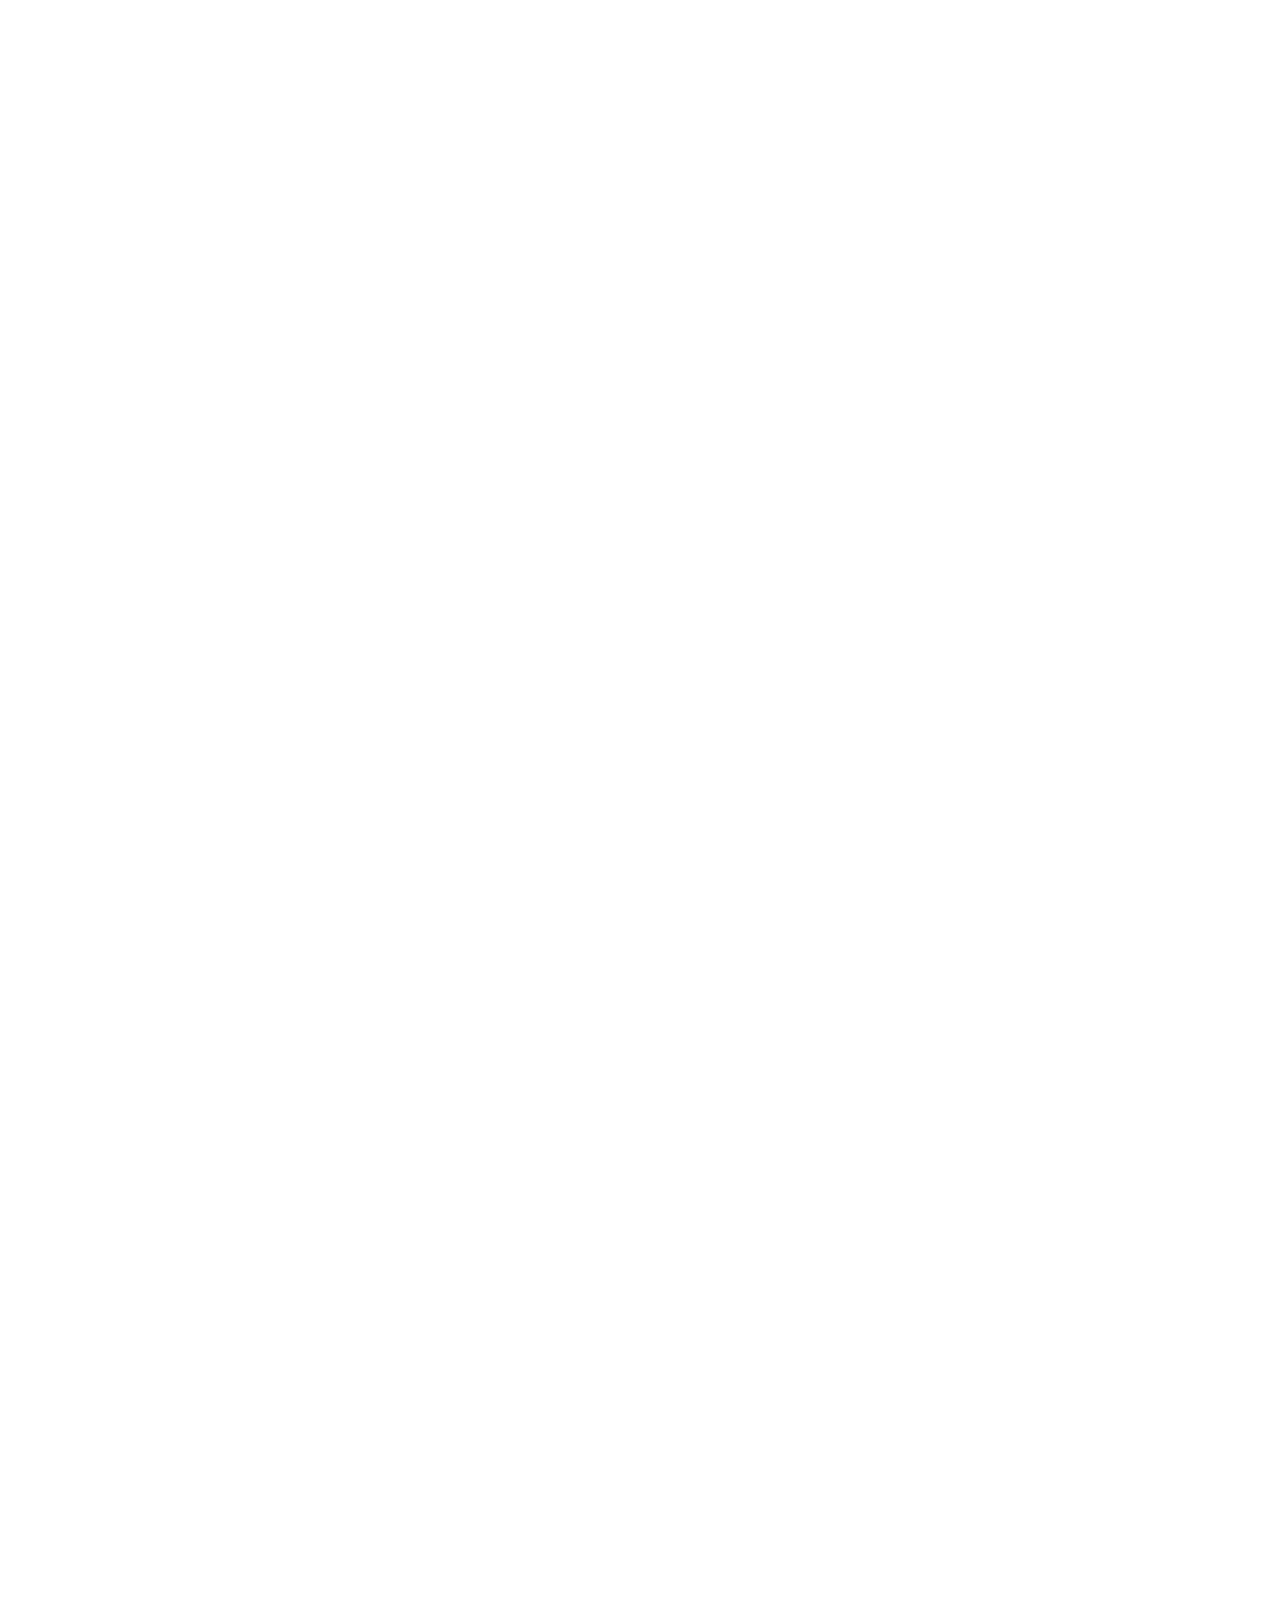
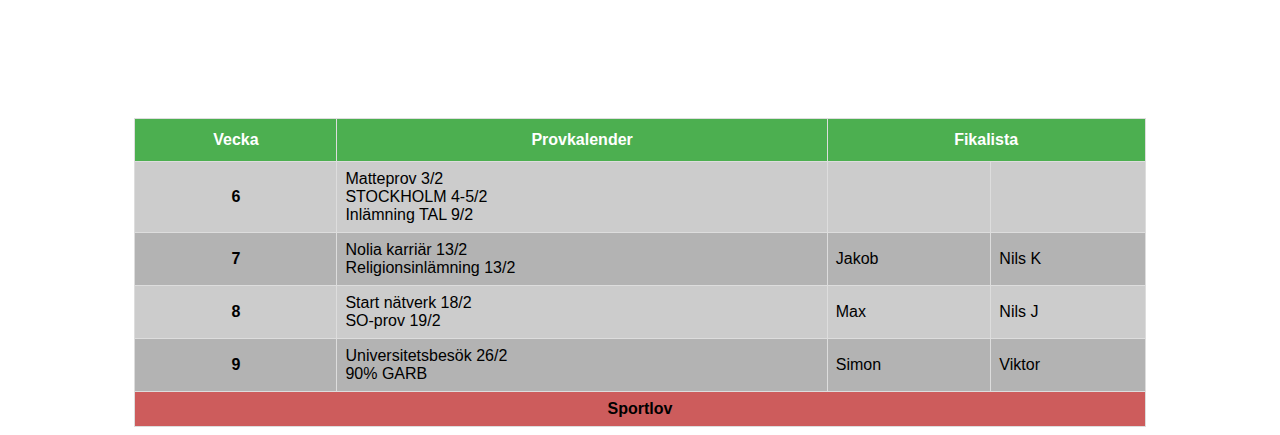
<file: index.html>
<!DOCTYPE html>
<html>
    <head>
        <meta charset="utf-8">
        <title>P-Schema</title>
        <link rel="stylesheet" href="style.css">
    </head>
    <body>
        <!-- Embedded schema -->
        
        <div class="parent" id="schema-div">
            <iframe id="schema" scrolling="no" frameborder="0" src="https://web.skola24.se/timetable/timetable-viewer/umea-admin.skola24.se/Dragonskolan/signatures/cj6VBPvI8KN8O7TzCc-PeIg1uLkedCwpSH5J5I8KwtSACREmPW6omrXnU1UDd5129hjvhKDxtEUO1B7BawAEjdGOjLHeVaxnod3N0tIh5-C1APozGDm2jZmOOstvmMsF/">
            </iframe>
        </div>

        <!-- Rss flöde matkalender -->
	    <div class="parent" id="mat-div">
            <iframe id="mat" frameborder="0" class="rssdog" src="https://www.rssdog.com/index.php?url=https%3A%2F%2Fskolmaten.se%2Fdragonskolan%2Frss%2Fweeks%2F&mode=html&showonly=&maxitems=0&showdescs=1&desctrim=0&descmax=0&tabwidth=100%25&linktarget=_blank&textsize=x-large&bordercol=%23d4d0c8&headbgcol=%231C99FF&headtxtcol=%23ffffff&titlebgcol=%23f1eded&titletxtcol=%23000000&itembgcol=%23ffffff&itemtxtcol=%23000000&ctl=0">
            </iframe>
        </div>
        

        <!--
        <script id="rss-script" src="//rss.bloople.net/?url=https%3A%2F%2Fskolmaten.se%2Fdragonskolan%2Frss%2Fweeks%2F&showtitle=false&type=js"></script>
        -->
    
        <!--
        <h3>Matschema = ded</h3>
        -->
        
            <table id="infolista">
              <tr>
                <th>Vecka</th>
                <th>Provkalender</th>
		<th colspan="2">Fikalista</th>
	      <tr> 
		

	<!--
              <tr>
                <td colspan="4" class="lov">Sportlov</td>  
              </tr>
	-->
<!--
              <tr>
                <td>2</td>
                <td>Religionsupgift 10/1</td>
                <td>Max</td>
                <td>Nils J</td>
              </tr>
              <tr>
                <td>3</td>
                <td>Talanalys 13/1</td>
                <td>Alfred</td>
                <td>Elias J</td>
              </tr>
              <tr>
                <td>4</td>
                <td></td>
                <td>Simon</td>
                <td>Viktor</td>
              </tr>
              <tr>
                <td>5</td>
                <td></td>
                <td>Albin</td>
                <td>Gustav</td>
              </tr>
-->
              <tr>
                <td>6</td>
                <td>Matteprov 3/2 <br/>STOCKHOLM 4-5/2 <br/>Inlämning TAL 9/2</td>
                <td></td>
                <td></td>
              </tr>
              <tr>
                <td>7</td>
                <td>Nolia karriär 13/2 <br/>Religionsinlämning 13/2</td>
                <td>Jakob</td>
                <td>Nils K</td>
              </tr>
              <tr>
                <td>8</td>
                <td>Start nätverk 18/2 <br/>SO-prov 19/2</td>
                <td>Max</td>
                <td>Nils J</td>
              </tr>
	      <tr>
                <td>9</td>
		<td>Universitetsbesök 26/2 <br/>90% GARB</td>
		<td>Simon</td>
		<td>Viktor</td>
              </tr>
	      <tr>
                <td colspan="4" class="lov">Sportlov</td>
	      </tr> 
        </table>
    </body>
</html>
</file>
<file: style.css>
.parent {
    width: 100%;
    position: relative;
}

#schema-div {
    height: 140vh;
}

#schema {
    position: relative;
    width: 100%;
    height: 100%;
    margin-top: -80px;
}

/* ändrar beroende på skärm */
@media only screen and (min-width: 1000px){
    #schema-div {
        margin-bottom: -30vh;
    }
    
    #mat-div {
        height: 80vh;
    }
}

@media only screen and (max-width: 999px){
    #schema-div {
        margin-bottom: -50vh;
    }
    
    #mat-div {
        height: 30vh;
    }
}

#mat {
    width: 100%;
    height: 100%;
    position: relative;
}

#rss-script {
    position: relative;
}

.feed-item-title {
    color: red; 
}


/* infolistan */

#infolista {
  font-family: "Trebuchet MS", Arial, Helvetica, sans-serif;
  border-collapse: collapse;
  width: 80%;
  margin-left: 10%;
  position: relative;
  z-index: 2;
}

#infolista td, #infolista th {
  border: 1px solid #ddd;
  padding: 8px;
}

#infolista tr {
    background-color: #CCCCCC;
}

#infolista tr:nth-child(even){
    background-color: #B3B3B3;
}

#infolista tbody>tr>:nth-child(1){
    text-align: center;
    font-weight: bold;
}

#infolista tr:hover {
    background-color: #ddd;
}

#infolista td:nth-child(1){
    width:  20%;
    font-weight: bold;
}

#petter {
    color: red;
}

#infolista th {
  padding-top: 12px;
  padding-bottom: 12px;
  text-align: center;
  background-color: #4CAF50;
  color: white;
}

.lov {
    background-color: indianred;
}
</file>
